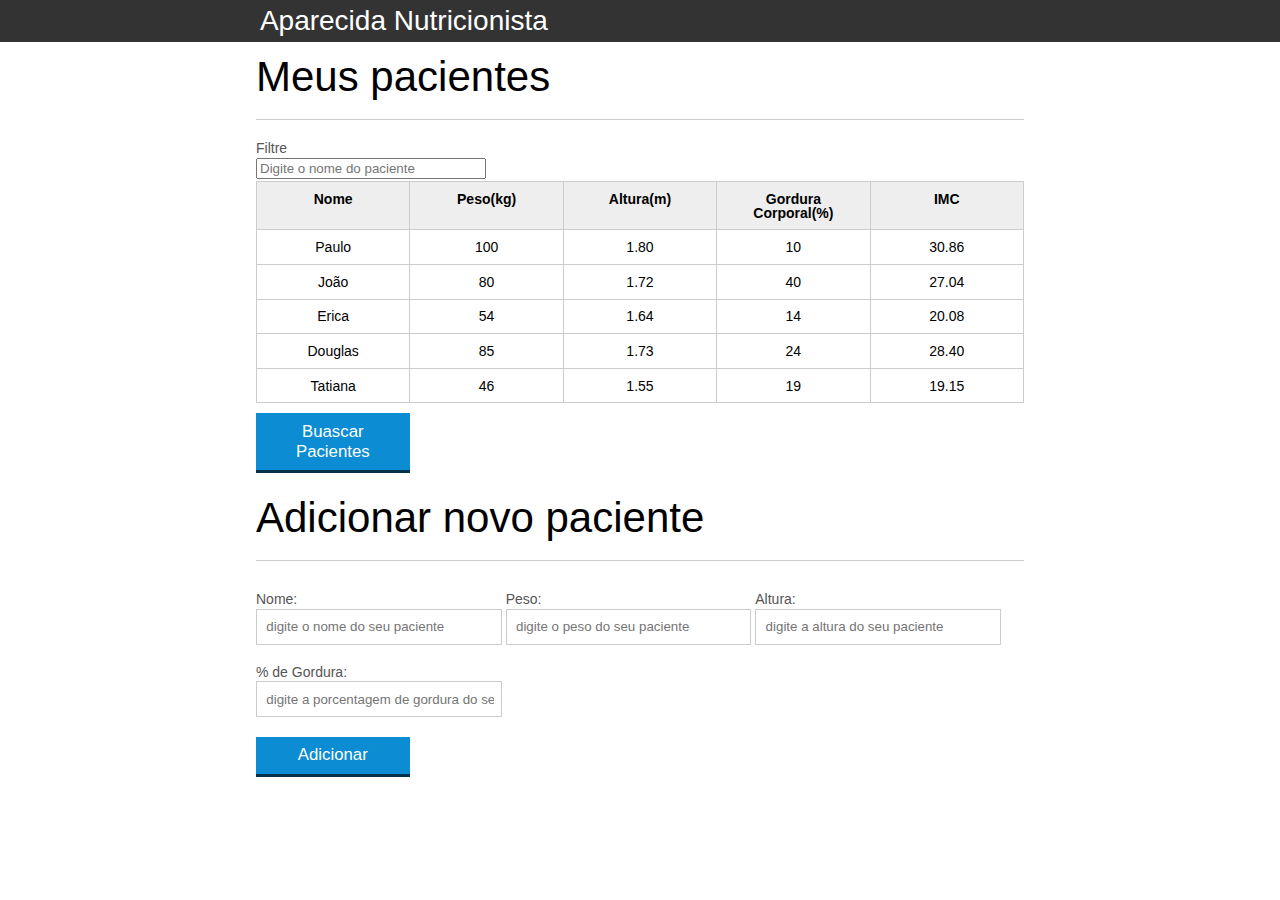
<file: index.html>
<!DOCTYPE html>
<html lang="pt-br">
	<head>
		<meta charset="UTF-8">
		<title>Aparecida Nutrição</title>
		<link rel="icon" href="favicon.ico" type="image/x-icon">
		<link rel="stylesheet" type="text/css" href="css/reset.css">
		<link rel="stylesheet" type="text/css" href="css/index.css">
	</head>
	<body>

		<header>
			<div class="container">
				<h1 class= "titulo">Aparecida Nutrição</h1>
			</div>
		</header>
		<main>
			<section class="container">
				<h2>Meus pacientes</h2>
				<label for="filtrar-tabela">Filtre</label>
				<input type="text" name="filtro" id="filtrar-tabela" placeholder="Digite o nome do paciente">
				<table>
					<thead>
						<tr>
							<th>Nome</th>
							<th>Peso(kg)</th>
							<th>Altura(m)</th>
							<th>Gordura Corporal(%)</th>
							<th>IMC</th>
						</tr>
					</thead>
					<tbody id="tabela-pacientes">
						<tr class="paciente"id="primeiro-paciente">
							<td class="info-nome">Paulo</td>
							<td class="info-peso">100</td>
							<td class="info-altura">1.80</td>
							<td class="info-gordura">10</td>
							<td class="info-imc">0</td>
						</tr>

						<tr class="paciente" >
							<td class="info-nome">João</td>
							<td class="info-peso">80</td>
							<td class="info-altura">1.72</td>
							<td class="info-gordura">40</td>
							<td class="info-imc">0</td>
						</tr>

						<tr class="paciente" >
							<td class="info-nome">Erica</td>
							<td class="info-peso">54</td>
							<td class="info-altura">1.64</td>
							<td class="info-gordura">14</td>
							<td class="info-imc">0</td>
						</tr>

						<tr class="paciente">
							<td class="info-nome">Douglas</td>
							<td class="info-peso">85</td>
							<td class="info-altura">1.73</td>
							<td class="info-gordura">24</td>
							<td class="info-imc">0</td>
						</tr>
						<tr class="paciente" >
							<td class="info-nome">Tatiana</td>
							<td class="info-peso">46</td>
							<td class="info-altura">1.55</td>
							<td class="info-gordura">19</td>
							<td class="info-imc">0</td>
						</tr>
					</tbody>
				</table>

				<button id="buscar-pacientes">Buascar Pacientes</button>
				<span id="erro-ajax" class="invisivel">Erro ao buscar pacientes</span>
			</section>
		</main>
		<section class="container">
			<br>
			<h2 id="titulo-form">Adicionar novo paciente</h2>
			<ul id="mensagens-erro"></ul>
			<form id="form-adiciona">
				<div class="grupo">
					<label for="nome">Nome:</label>
					<input id="nome" name="nome" type="text" placeholder="digite o nome do seu paciente" class="campo">
				</div>
				<div class="grupo">
					<label for="peso">Peso:</label>
					<input id="peso" name="peso" type="text" placeholder="digite o peso do seu paciente" class="campo campo-medio">
				</div>
				<div class="grupo">
					<label for="altura">Altura:</label>
					<input id="altura" name="altura" type="text" placeholder="digite a altura do seu paciente" class="campo campo-medio">
				</div>
				<div class="grupo">
					<label for="gordura">% de Gordura:</label>
					<input id="gordura" type="text" placeholder="digite a porcentagem de gordura do seu paciente" class="campo campo-medio">
				</div>
		
				<button id="adicionar-paciente" class="botao bto-principal">Adicionar</button>
			</form>
		</section>
		<script src="./js/calculo.js"></script>
		<script src="./js/form.js"></script>
		<script src="./js/remove-paciente.js"></script>
		<script src="./js/filtro.js"></script>
		<script src="./js/buscarPacientes.js"></script>
	</body>
</html>
</file>
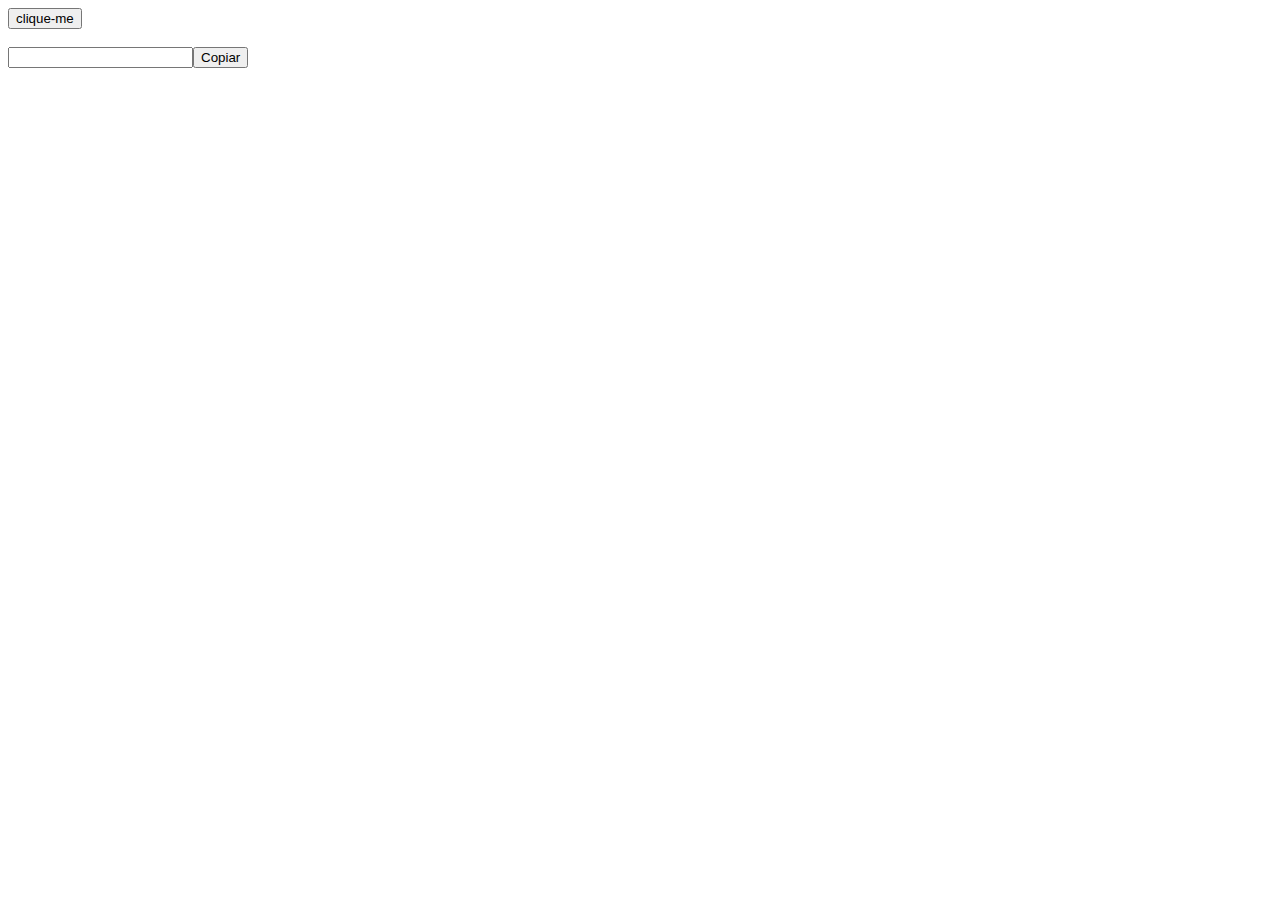
<file: index2.html>
<!DOCTYPE html>
<html lang="en">
<head>
    <meta charset="UTF-8">
    <meta http-equiv="X-UA-Compatible" content="IE=edge">
    <meta name="viewport" content="width=device-width, initial-scale=1.0">
    <title>Document</title>
</head>
<body>
    <button id="botao">clique-me</button>
<br><br>
    <input class="frase"><button class="botao">Copiar</button><span class="copia"></span>
    
</body>
</html>
</file>
<file: css/index.css>
*{
	box-sizing: border-box;
 }

body{
	font-family: "Helvetica Neue", "Helvetica", Helvetica, Arial, sans-serif;
	font-size: 14px;
}

header{
	background-color: #333;
	height: 3em;
	color: #FFF;
	margin-bottom: 1em;
}

header h1{
	font-size: 2em;
	display:inline-block;
	vertical-align:	middle;
}
header h2{
	font-size: 2em;
	display:inline-block;
	vertical-align:	middle;
}

header .container:before{
	content: '';
	display:inline-block;
	height: 100%;
	vertical-align:	middle;
}

.container{
	width: 60%;
	height: 100%;
	margin: 0 auto;
}

section{
	margin: 2em 0;
	overflow: hidden;
}

section h2{
	font-size: 3em;
	display: block;
	padding-bottom: .5em;
	border-bottom: 1px solid #ccc;
	margin-bottom: .5em;
}

table{
	width: 100%;
	margin-bottom : .5em;
    table-layout: fixed;

}

td, th {
	padding: .7em;
	margin: 0;
	border: 1px solid #ccc;
	text-align: center;
}

th{
	font-weight: bold;
	background-color: #EEE;
}

label{
	color: #555;
	display: block;
	margin-bottom: .2em;
}

.campo{
	margin: 0;
	padding-bottom: 1em;
	width: 100%;
	border: 1px solid #ccc;
	padding: .7em;
	width: 100%;
}

.campo-medio{
	display: inline-block;
	padding-right: .5em;
}

.grupo{
	width: 32%;
	display: inline-block;
	padding: 10px 0px;
}

button{
	padding: .5em 2em;
	border: 0;
	border-bottom: 3px solid;
	font-size: 1.2em;
	cursor: pointer;
	margin: 0;
	margin-top: -3px;
	color: #fff;
	background-color:#0c8cd3;
	border-color: #04324c;
	width: 20%;
    display: block;
    clear: both;
    margin: 10px 0px;

}

button:active{
	margin-top:0px;
	border: 0;
}

button[disabled=disabled], button:disabled {
    background-color: gray;
	border-color: darkgray;

}

.adicionar-paciente{
    margin-top: 30px;
}

.campo-invalido{
	border: 1px solid rgb(240, 104, 104);
}

.paciente-invalido{
	background-color: rgb(240, 104, 104);
}

#mensagens-erro{
	color: red;
}

.fadeOut{
	opacity: 0;
	transition: 0.5s;
}

.invisivel{
display: none;
}
#filtrar-tabela{
	margin-bottom: 2px;
	width: 230px;
}
</file>
